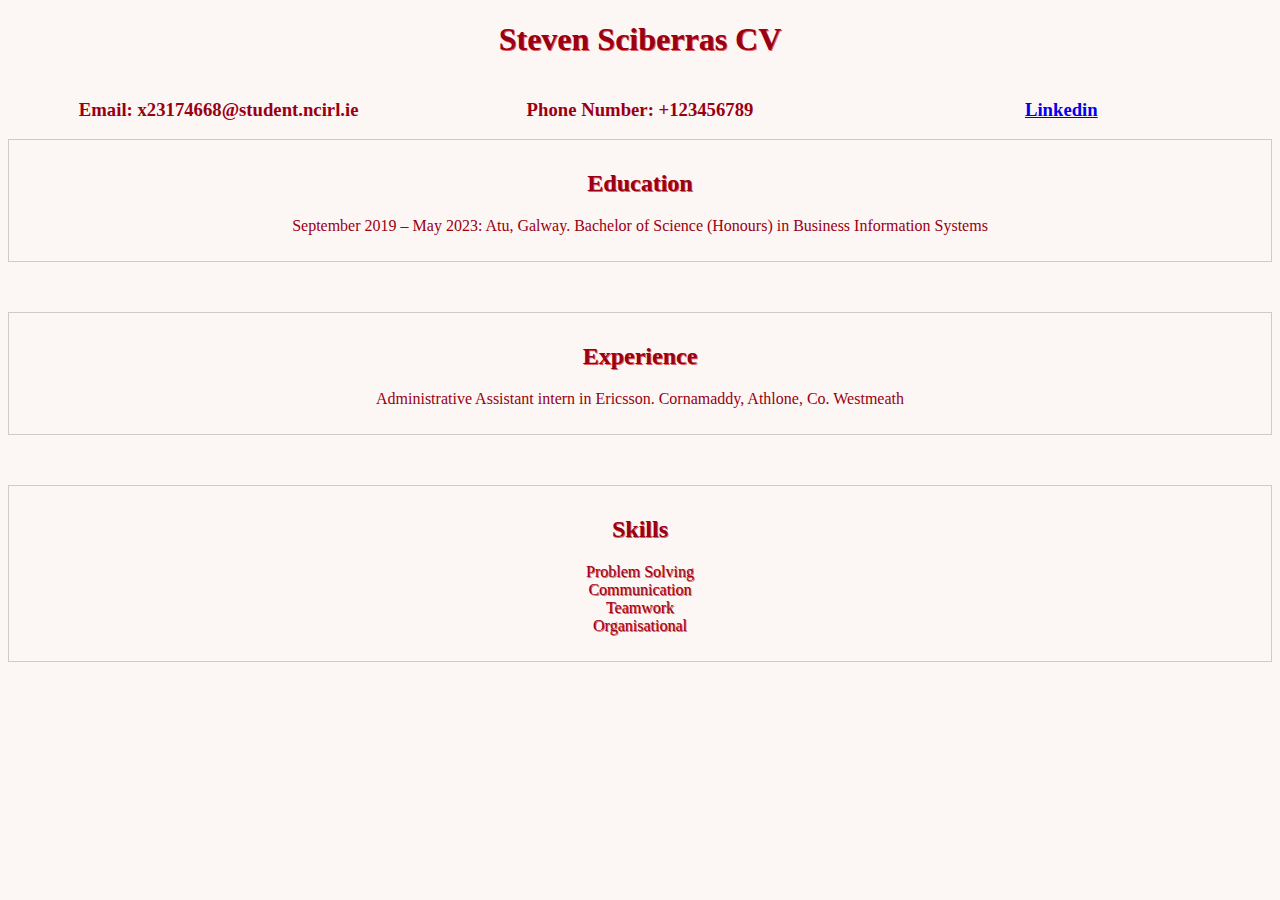
<file: index.html>
<!DOCTYPE html>
<html>
<head>
    <link rel="stylesheet" href="styles.css">
<title>Steven Sciberras CV</title>
</head>
<body>
   
<h1 class="shadow">Steven Sciberras CV</h1>
<div class="container-1">
  <div class="container-1-box">
    <h3>Email: x23174668@student.ncirl.ie</h3>
    
  </div>
  <div class="container-1-box">
    <h3>Phone Number: +123456789</h3>
    
  </div>
  <div class="container-1-box">
    <h3><a href="https://www.linkedin.com/in/steven-sciberras-3a2805223/">Linkedin</a></h3>
    
  </div>
</div>

<div class="container-2">
  <div class="box-1">
    <h2 class="shadow">Education</h2>
    <p>September 2019 – May 2023: Atu, Galway. Bachelor of Science (Honours) in Business Information Systems</p>
  </div>
  <div class="box-2">
    <h2 id="extra" class="shadow">Experience</h2>
    <p>Administrative Assistant intern in Ericsson. Cornamaddy, Athlone, Co. Westmeath</p>
  </div>
  <div class="box-3">
    <h2 class="shadow">Skills</h2>
    <ul class="shadow" >
      <li>Problem Solving</li>
      <li>Communication</li>
      <li>Teamwork</li>
      <li>Organisational</li>
  </ul>
  </div>
</div>




</body>
</html>
</file>
<file: styles.css>
@media(min-width:768px){
  .container-1{
    display:flex;  
    justify-content:space-around;
  }
  .container-2{
    display:flex;
    justify-content:start;
    flex-direction:column;
    gap:50px;
  }
}
body {
    background-color: #FCF6F5;
    text-align: center;
    color: #990011;
    font-weight:normal;
    }
  
  .shadow{
    text-shadow: 1px 1px #e45d5d;
  }

  ul {
    list-style-type: none;
    padding: 0%;
  }

  .container-1-box{
    flex-basis: 27%;  
  }


  .container-2 div{
    border:1px #ccc solid;
    padding:10px;
  }
</file>
